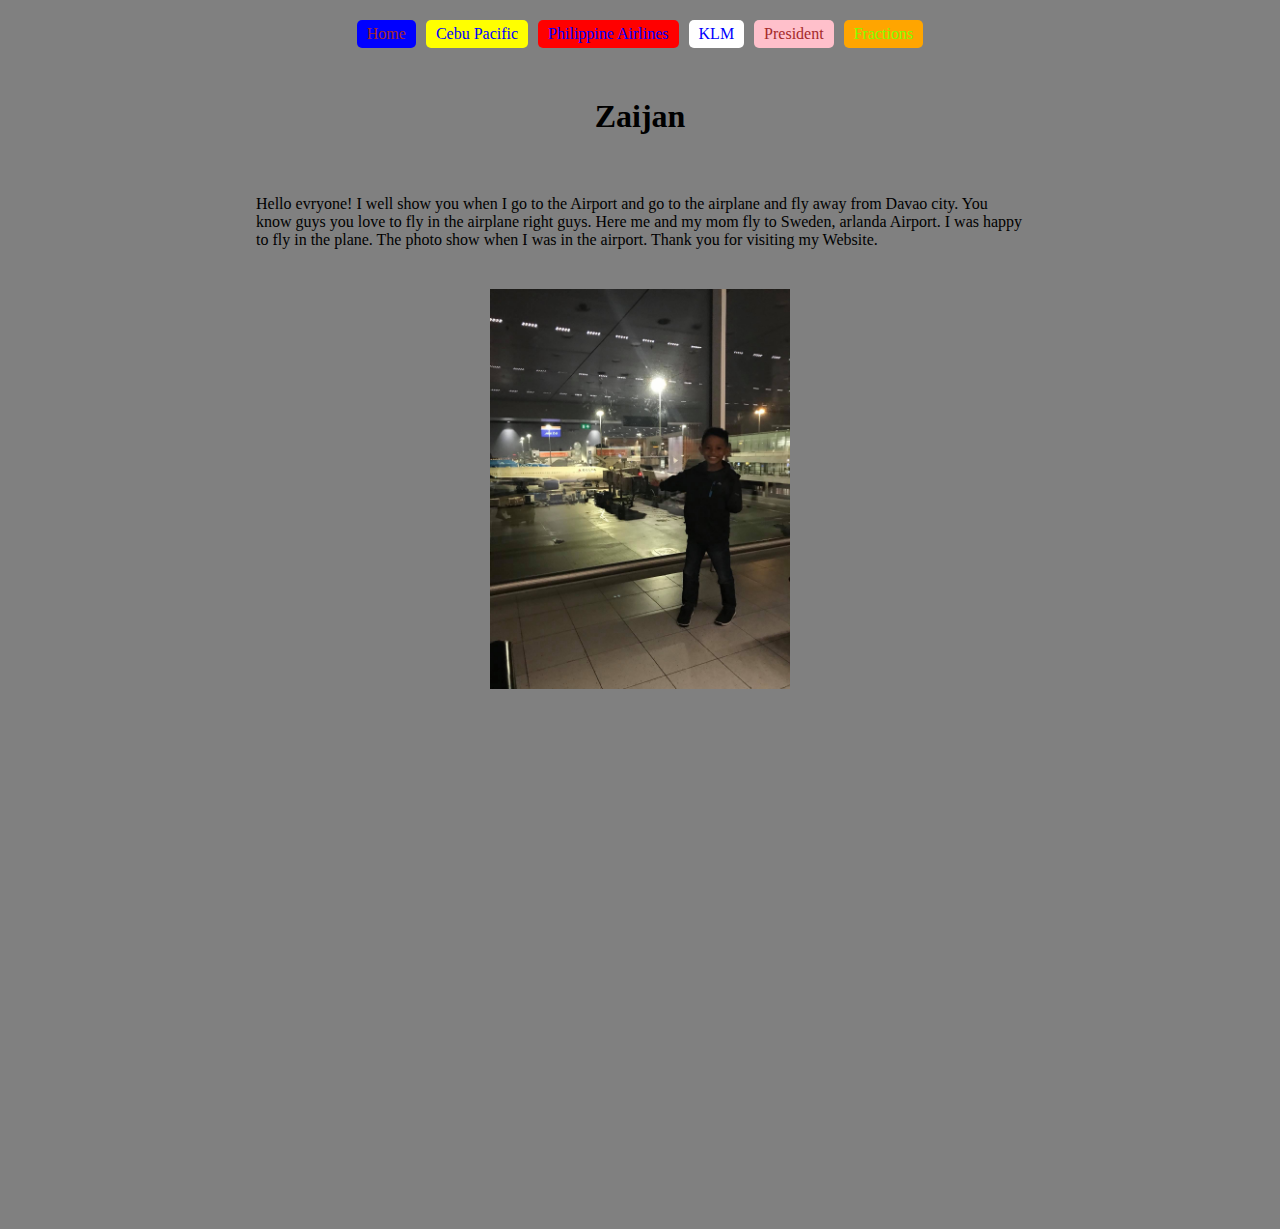
<file: index.html>
<!DOCTYPE html>
<html lang="en">
  <head>
    <title>Zaijan's Website</title>
    <meta charset="UTF-8" />
    <meta name="viewport" content="width=device-width, initial-scale=1" />
    <link rel="stylesheet" href="styles.css" />
  </head>
  <body>
    <div class="nav">
      <div class="home button"><a href="index.html">Home</a></div>
      <div class="cebu button"><a href="cebu.html">Cebu Pacific</a></div>
      <div class="philippine button">
        <a href="phil.html">Philippine Airlines</a>
      </div>
      <div class="klm button"><a href="klm.html">KLM</a></div>
      <div class="president button"><a href="president.html">President</a></div>
      <div class="fractions button"><a href="fractions.html">Fractions</a></div>
    </div>
    <h1>Zaijan</h1>
    <p>
      Hello evryone! I well show you when I go to the Airport and go to the
      airplane and fly away from Davao city. You know guys you love to fly in
      the airplane right guys. Here me and my mom fly to Sweden, arlanda
      Airport. I was happy to fly in the plane. The photo show when I was in the
      airport. Thank you for visiting my Website.
    </p>
    <div class="zai-img"></div>
  </body>
</html>
</file>
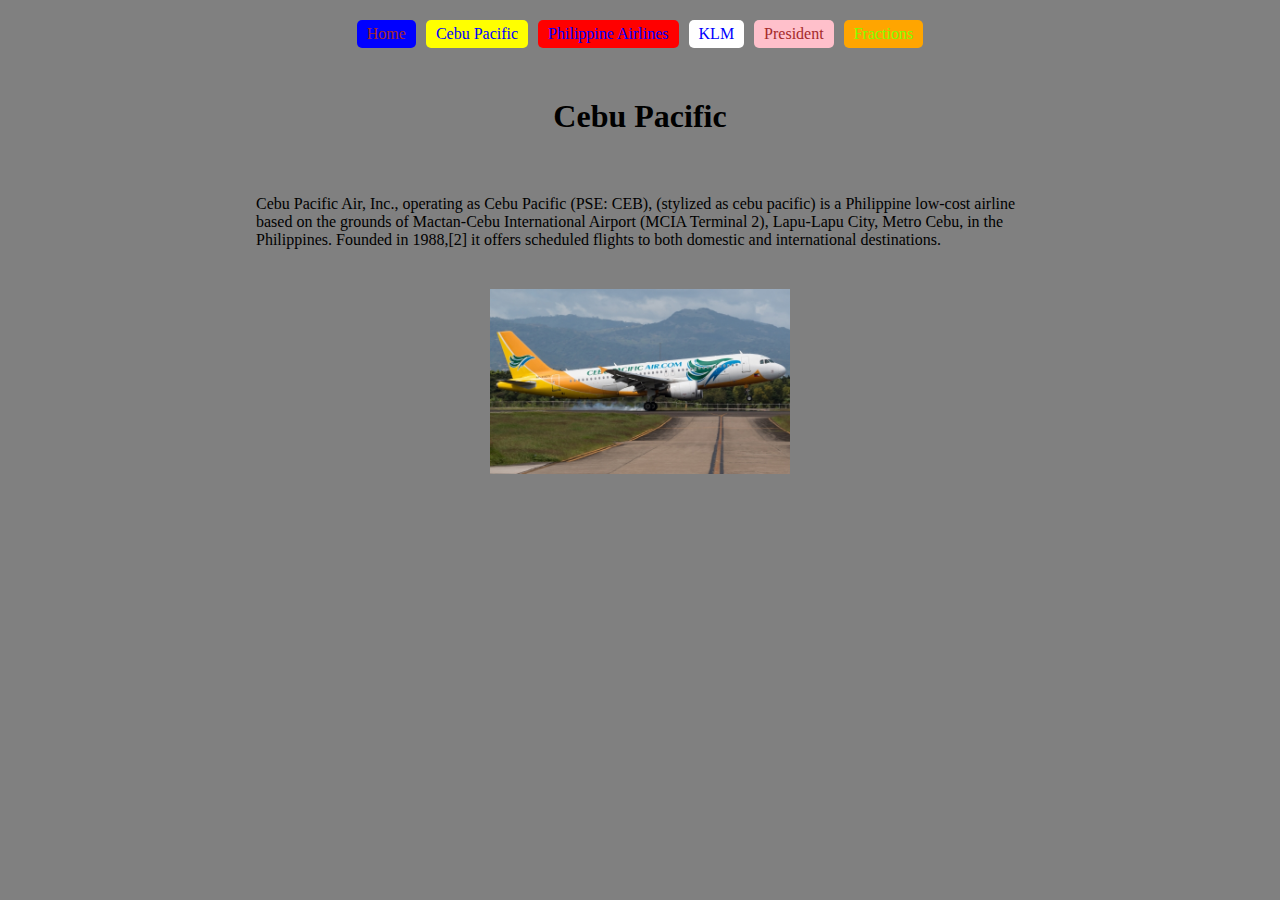
<file: cebu.html>
<!DOCTYPE html>
<html lang="en">
  <head>
    <title>Cebu Pacific</title>
    <meta charset="UTF-8" />
    <meta name="viewport" content="width=device-width, initial-scale=1" />
    <link rel="stylesheet" href="styles.css" />
  </head>
  <body>
    <div class="nav">
      <div class="home button"><a href="index.html">Home</a></div>
      <div class="cebu button"><a href="cebu.html">Cebu Pacific</a></div>
      <div class="philippine button">
        <a href="phil.html">Philippine Airlines</a>
      </div>
      <div class="klm button"><a href="klm.html">KLM</a></div>
      <div class="president button"><a href="president.html">President</a></div>
      <div class="fractions button"><a href="fractions.html">Fractions</a></div>
    </div>
    <h1>Cebu Pacific</h1>
    <p>
      Cebu Pacific Air, Inc., operating as Cebu Pacific (PSE: CEB), (stylized as
      cebu pacific) is a Philippine low-cost airline based on the grounds of
      Mactan-Cebu International Airport (MCIA Terminal 2), Lapu-Lapu City, Metro
      Cebu, in the Philippines. Founded in 1988,[2] it offers scheduled flights
      to both domestic and international destinations.
    </p>
    <div class="cebu-img"></div>
  </body>
</html>
</file>
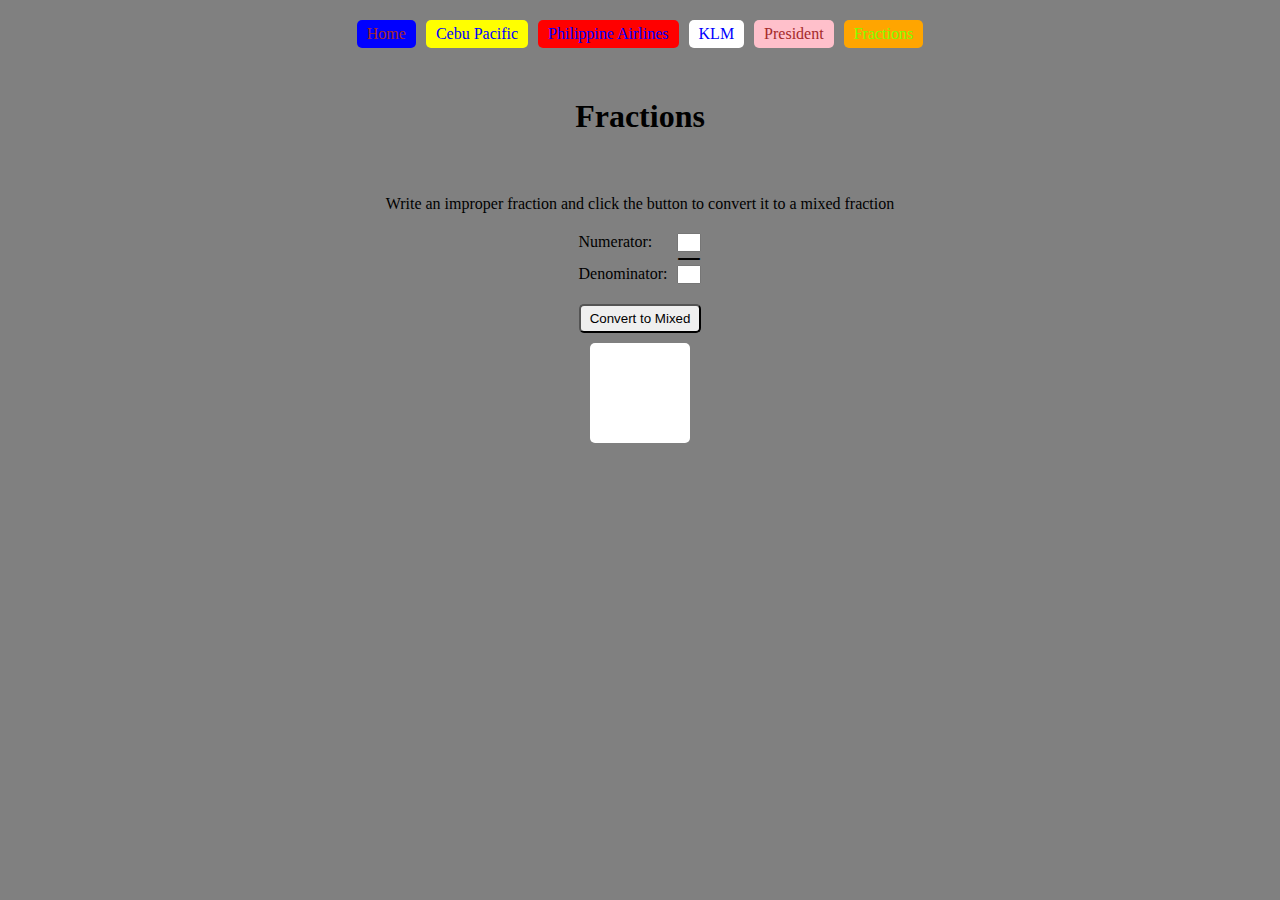
<file: fractions.html>
<!DOCTYPE html>
<html lang="en">
  <head>
    <title>Fractions</title>
    <meta charset="UTF-8" />
    <meta name="viewport" content="width=device-width, initial-scale=1" />
    <link rel="stylesheet" href="styles.css" />
  </head>
  <body>
    <div class="nav">
      <div class="home button"><a href="index.html">Home</a></div>
      <div class="cebu button"><a href="cebu.html">Cebu Pacific</a></div>
      <div class="philippine button">
        <a href="phil.html">Philippine Airlines</a>
      </div>
      <div class="klm button"><a href="klm.html">KLM</a></div>
      <div class="president button"><a href="president.html">President</a></div>
      <div class="fractions button"><a href="fractions.html">Fractions</a></div>
    </div>
    <h1>Fractions</h1>
    <p id="fraction-text">
      Write an improper fraction and click the button to convert it to a mixed
      fraction
    </p>
    <form id="fraction-form">
      <div class="form-group">
        <label for="num">Numerator:</label>
        <input name="num" type="text" required />
      </div>
      <div id="form-line"><span>_</span></div>
      <div class="form-group">
        <label for="den">Denominator:</label>
        <input name="den" type="text" required />
      </div>

      <button id="fraction-button" type="submit">Convert to Mixed</button>
    </form>
    <div class="result-container">
      <span id="holenumber"></span>
      <div id="fraction-container">
        <span id="num"></span>
        <span id="fraction-line"></span>
        <span id="den"></span>
      </div>
    </div>
  </body>
  <script>
    window.addEventListener("load", function () {
      const form = document.getElementById("fraction-form");
      form.addEventListener("submit", function (event) {
        event.preventDefault();
        const data = new FormData(form);
        const values = [...data.values()];
        console.log(values);
        convertToMixedFraction(values[0], values[1]);
      });
    });
    function convertToMixedFraction(num, den) {
      if (num < den) {
        // { value: nil, error: "Not an improper fraction" }
      }

      const holeNumber = Math.floor(num / den);
      let leftOver = num - holeNumber * den;
      let line = "_";
      //{ value: { holeNumber, den, num: leftOver }, error: nil }
      if (leftOver == 0) {
        leftOver = "";
        den = "";
        line = "";
      }
      console.log(`holenumber: ${holeNumber}, num: ${leftOver}, den: ${den}`);
      document.getElementById(`holenumber`).innerHTML = holeNumber;
      document.getElementById(`num`).innerHTML = leftOver;
      document.getElementById(`fraction-line`).innerHTML = line;
      document.getElementById(`den`).innerHTML = den;
    }
  </script>
</html>
</file>
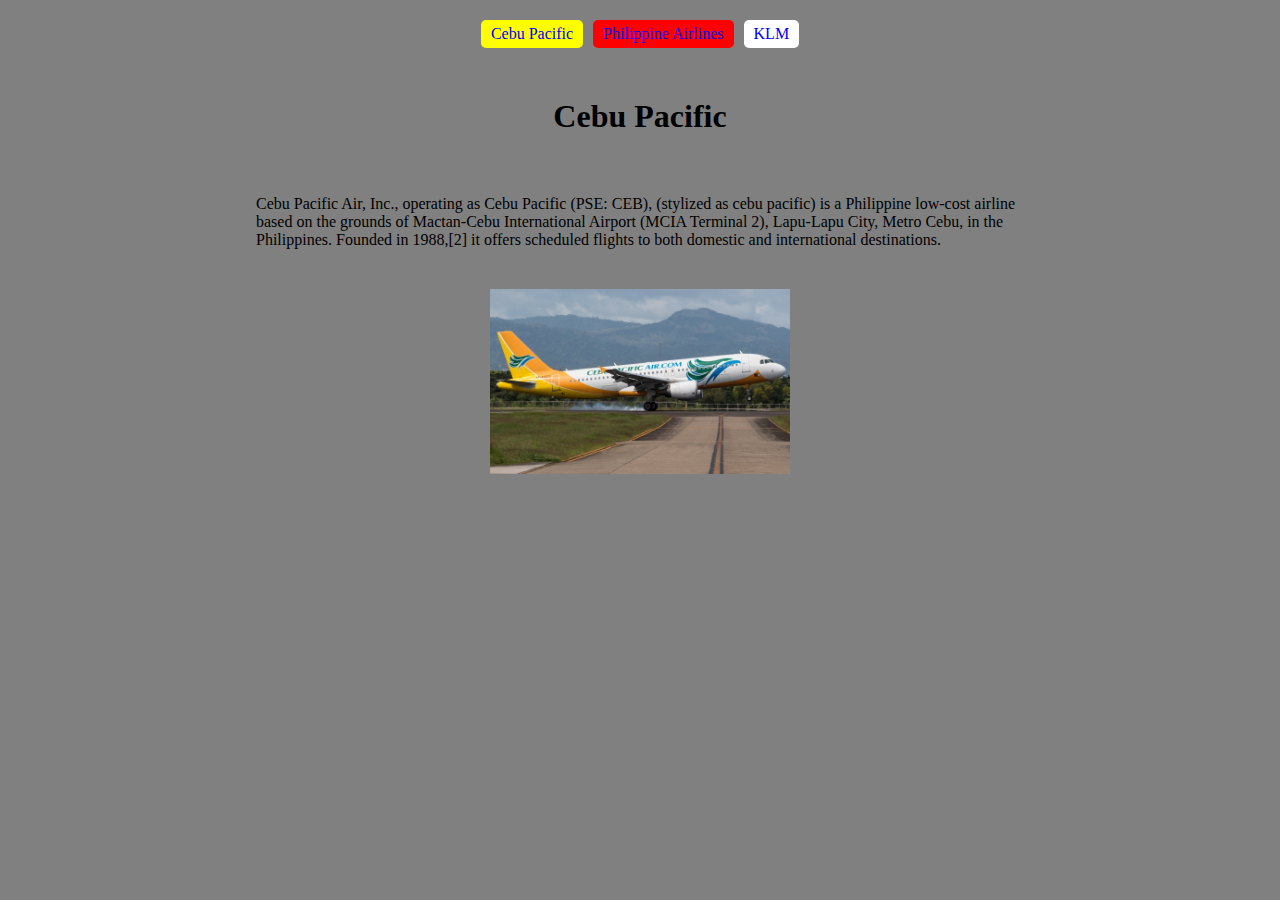
<file: home.html>
<!DOCTYPE html>
<html lang="en">
  <head>
    <title>Page Title</title>
    <meta charset="UTF-8" />
    <meta name="viewport" content="width=device-width, initial-scale=1" />
    <link rel="stylesheet" href="styles.css" />
  </head>
  <body>
    <div class="nav">
      <div class="cebu button"><a href="cebu.html">Cebu Pacific</a></div>
      <div class="philippine button">
        <a href="phil.html">Philippine Airlines</a>
      </div>
      <div class="klm button"><a href="klm.html">KLM</a></div>
    </div>
    <h1>Cebu Pacific</h1>
    <p>
      Cebu Pacific Air, Inc., operating as Cebu Pacific (PSE: CEB), (stylized as
      cebu pacific) is a Philippine low-cost airline based on the grounds of
      Mactan-Cebu International Airport (MCIA Terminal 2), Lapu-Lapu City, Metro
      Cebu, in the Philippines. Founded in 1988,[2] it offers scheduled flights
      to both domestic and international destinations.
    </p>
    <div class="cebu-img"></div>
  </body>
</html>
</file>
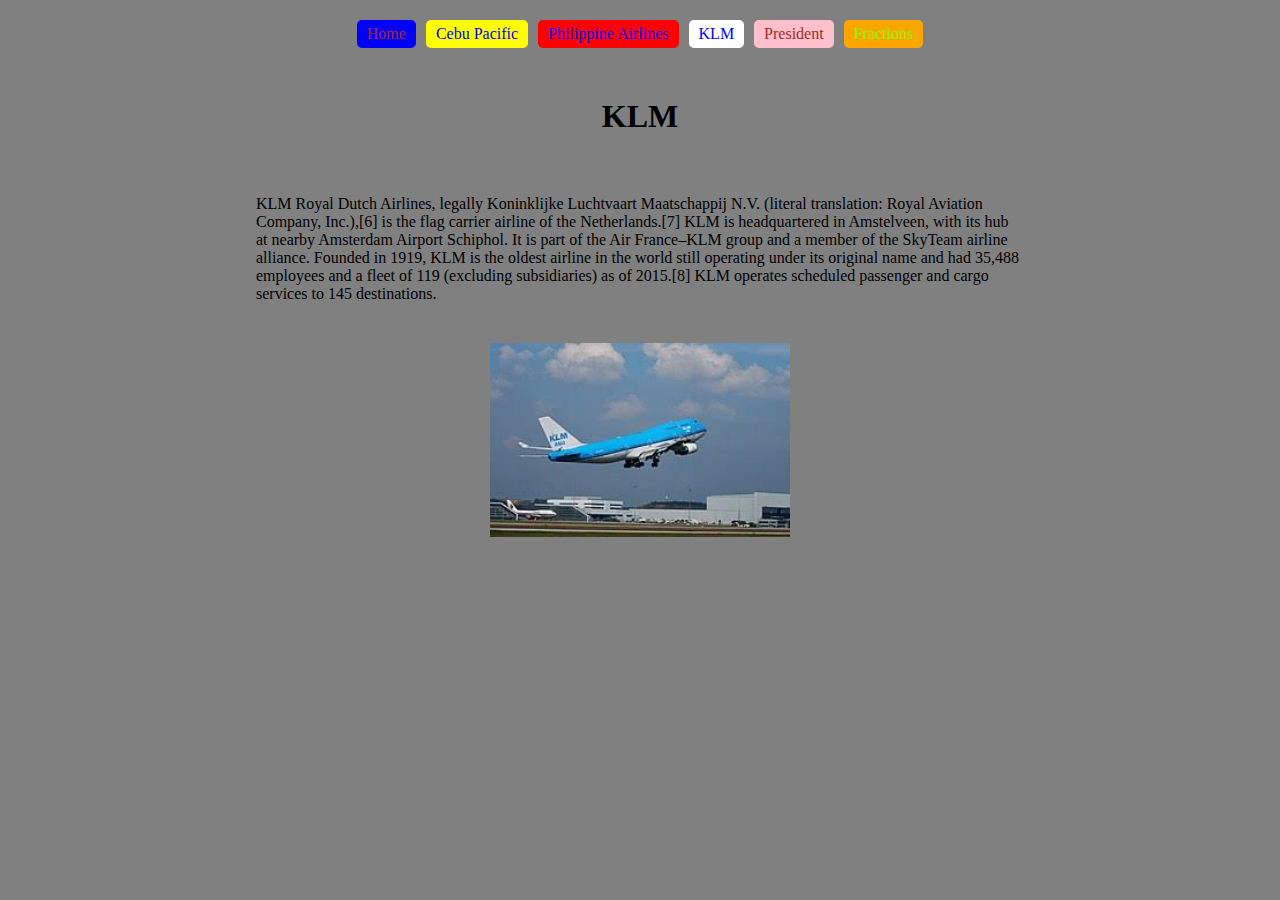
<file: klm.html>
<!DOCTYPE html>
<html lang="en">
  <head>
    <title>KLM</title>
    <meta charset="UTF-8" />
    <meta name="viewport" content="width=device-width, initial-scale=1" />
    <link rel="stylesheet" href="styles.css" />
  </head>
  <body>
    <div class="nav">
      <div class="home button"><a href="index.html">Home</a></div>
      <div class="cebu button"><a href="cebu.html">Cebu Pacific</a></div>
      <div class="philippine button">
        <a href="phil.html">Philippine Airlines</a>
      </div>
      <div class="klm button"><a href="klm.html">KLM</a></div>
      <div class="president button"><a href="president.html">President</a></div>
      <div class="fractions button"><a href="fractions.html">Fractions</a></div>
    </div>
    <h1>KLM</h1>
    <p>
      KLM Royal Dutch Airlines, legally Koninklijke Luchtvaart Maatschappij N.V.
      (literal translation: Royal Aviation Company, Inc.),[6] is the flag
      carrier airline of the Netherlands.[7] KLM is headquartered in Amstelveen,
      with its hub at nearby Amsterdam Airport Schiphol. It is part of the Air
      France–KLM group and a member of the SkyTeam airline alliance. Founded in
      1919, KLM is the oldest airline in the world still operating under its
      original name and had 35,488 employees and a fleet of 119 (excluding
      subsidiaries) as of 2015.[8] KLM operates scheduled passenger and cargo
      services to 145 destinations.
    </p>
    <div class="klm-img"></div>
  </body>
</html>
</file>
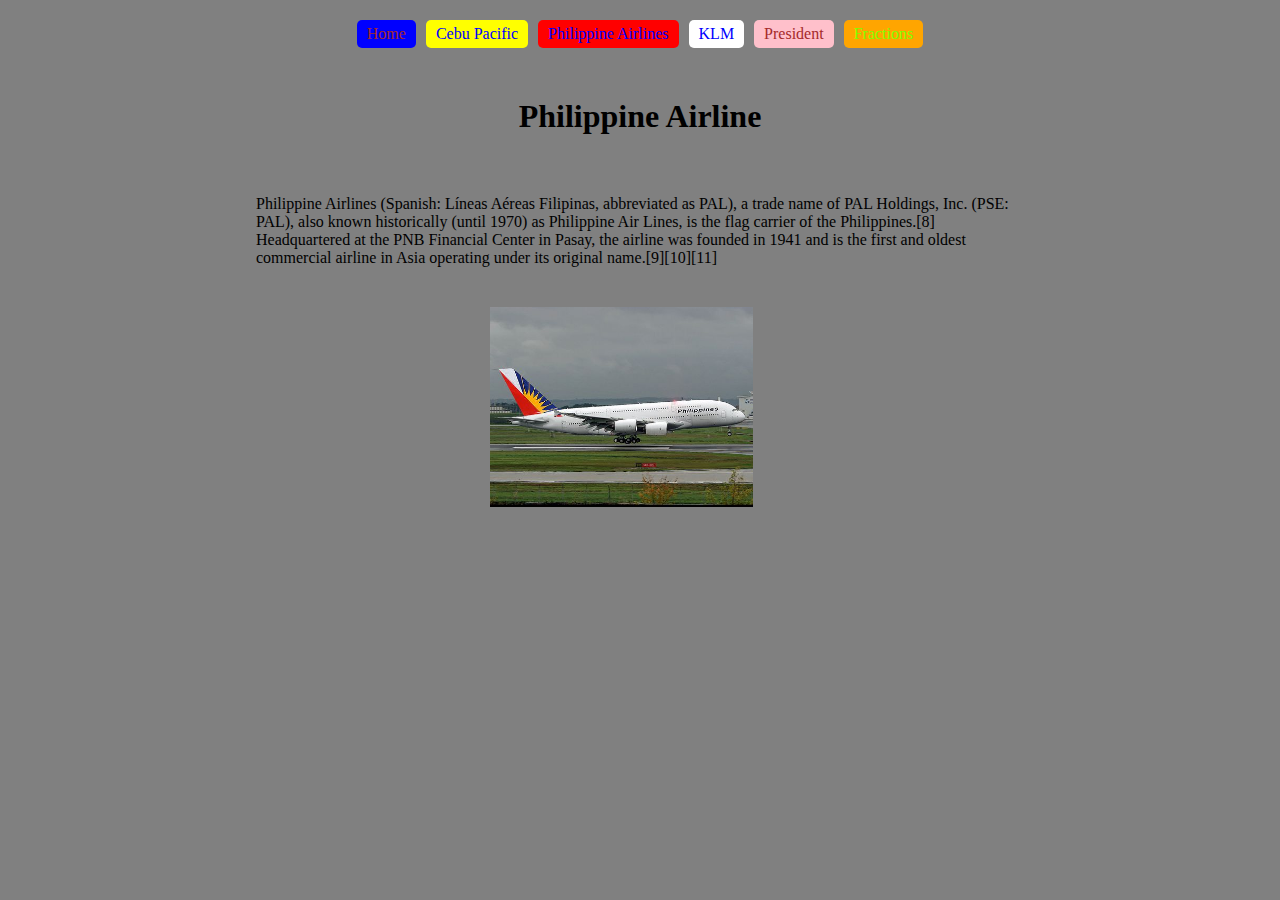
<file: phil.html>
<!DOCTYPE html>
<html lang="en">
  <head>
    <title>Philippine Airline</title>
    <meta charset="UTF-8" />
    <meta name="viewport" content="width=device-width, initial-scale=1" />
    <link rel="stylesheet" href="styles.css" />
  </head>
  <body>
    <div class="nav">
      <div class="home button"><a href="index.html">Home</a></div>
      <div class="cebu button"><a href="cebu.html">Cebu Pacific</a></div>
      <div class="philippine button">
        <a href="phil.html">Philippine Airlines</a>
      </div>
      <div class="klm button"><a href="klm.html">KLM</a></div>
      <div class="president button"><a href="president.html">President</a></div>
      <div class="fractions button"><a href="fractions.html">Fractions</a></div>
    </div>
    <h1>Philippine Airline</h1>
    <p>
      Philippine Airlines (Spanish: Líneas Aéreas Filipinas, abbreviated as
      PAL), a trade name of PAL Holdings, Inc. (PSE: PAL), also known
      historically (until 1970) as Philippine Air Lines, is the flag carrier of
      the Philippines.[8] Headquartered at the PNB Financial Center in Pasay,
      the airline was founded in 1941 and is the first and oldest commercial
      airline in Asia operating under its original name.[9][10][11]
    </p>
    <div class="phil-img"></div>
  </body>
</html>
</file>
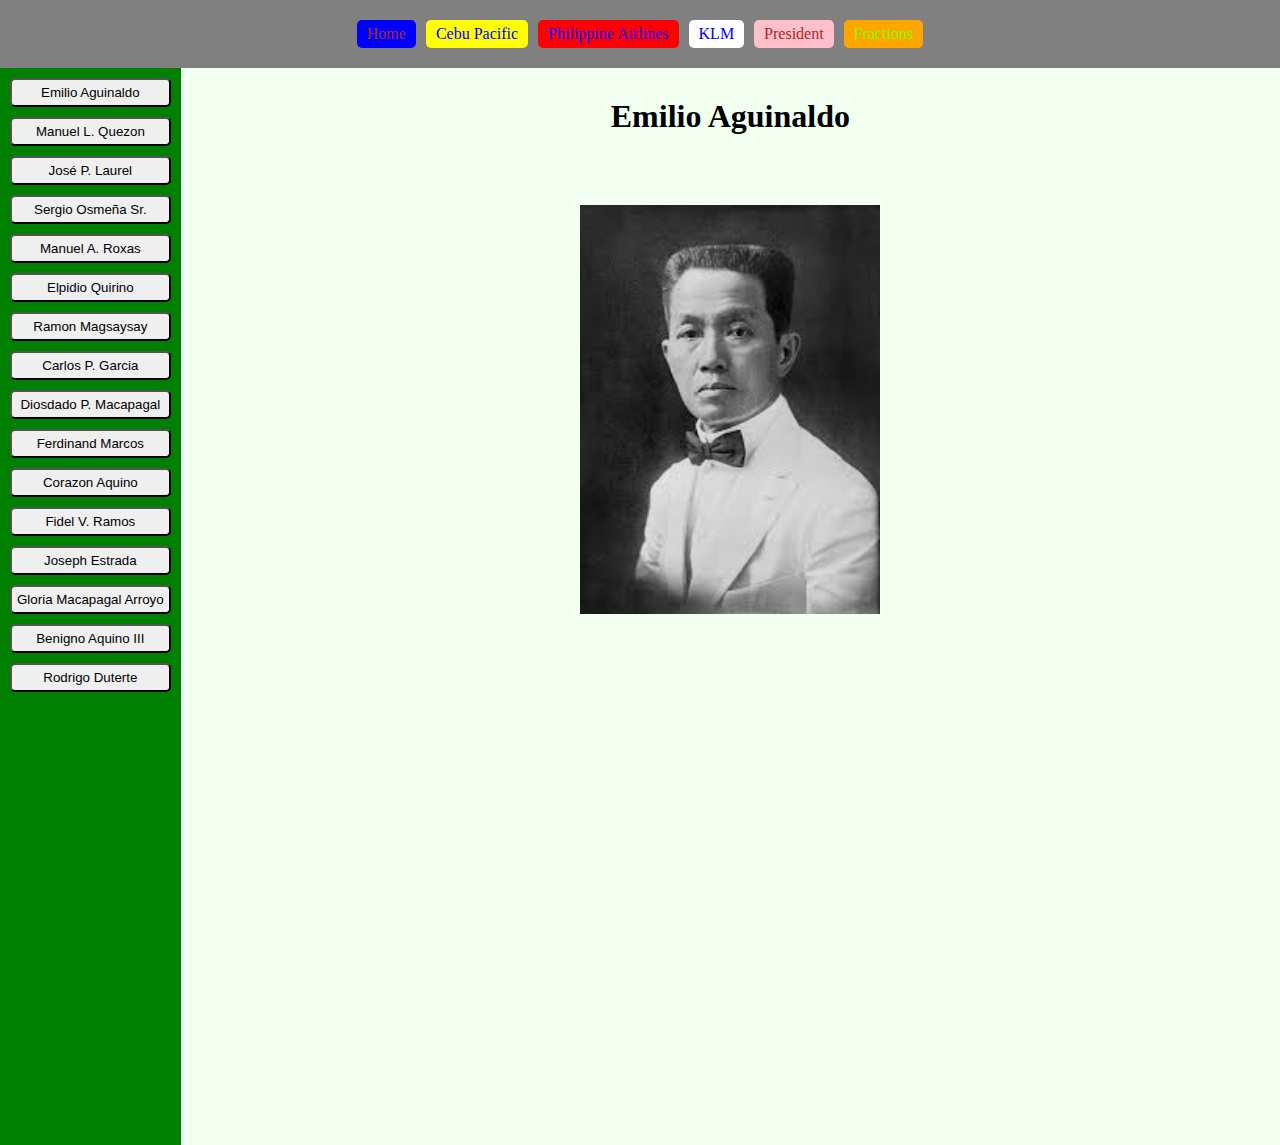
<file: president.html>
<!DOCTYPE html>
<html lang="en">
  <head>
    <title>President</title>
    <meta charset="UTF-8" />
    <meta name="viewport" content="width=device-width, initial-scale=1" />
    <link rel="stylesheet" href="styles.css" />
  </head>
  <body>
    <div class="nav">
      <div class="home button"><a href="index.html">Home</a></div>
      <div class="cebu button"><a href="cebu.html">Cebu Pacific</a></div>
      <div class="philippine button">
        <a href="phil.html">Philippine Airlines</a>
      </div>
      <div class="klm button"><a href="klm.html">KLM</a></div>
      <div class="president button"><a href="president.html">President</a></div>
      <div class="fractions button"><a href="fractions.html">Fractions</a></div>
    </div>
    <div class="main">
      <div class="side-nav">
        <button onclick="showPresident(1)">Emilio Aguinaldo</button>
        <button onclick="showPresident(2)">Manuel L. Quezon</button>
        <button onclick="showPresident(3)">José P. Laurel</button>
        <button onclick="showPresident(4)">Sergio Osmeña Sr.</button>
        <button onclick="showPresident(5)">Manuel A. Roxas</button>
        <button onclick="showPresident(6)">Elpidio Quirino</button>
        <button onclick="showPresident(7)">Ramon Magsaysay</button>
        <button onclick="showPresident(8)">Carlos P. Garcia</button>
        <button onclick="showPresident(9)">Diosdado P. Macapagal</button>
        <button onclick="showPresident(10)">Ferdinand Marcos</button>
        <button onclick="showPresident(11)">Corazon Aquino</button>
        <button onclick="showPresident(12)">Fidel V. Ramos</button>
        <button onclick="showPresident(13)">Joseph Estrada</button>
        <button onclick="showPresident(14)">Gloria Macapagal Arroyo</button>
        <button onclick="showPresident(15)">Benigno Aquino III</button>
        <button onclick="showPresident(16)">Rodrigo Duterte</button>
      </div>
      <div class="content">
        <div class="title-container">
          <h1 id="title">Emilio Aguinaldo</h1>
        </div>
        <div class="img-container">
          <div id="pres-image" class="pres-1-img"></div>
        </div>
      </div>
    </div>
  </body>
  <script>
    function showPresident(num) {
      const presidents = {
        1: "Emilio Aguinaldo",
        2: "Manuel L. Quezon",
        3: "José P. Laurel",
        4: "Sergio Osmeña Sr.",
        5: "Manuel A. Roxas",
        6: "Elpidio Quirino",
        7: "Ramon Magsaysay",
        8: "Carlos P. Garcia ",
        9: "Diosdado P. Macapagal",
        10: "Ferdinand Marcos",
        11: "Corazon Aquino",
        12: "Fidel V. Ramos",
        13: "Joseph Estrada",
        14: "Gloria Macapagal Arroyo",
        15: "Benigno Aquino III",
        16: "Rodrigo Duterte",
      };
      console.log(presidents[num]);
      document.getElementById("title").innerHTML = presidents[num];
      document.getElementById("pres-image").className = `pres-${num}-img`;
    }
  </script>
</html>
</file>
<file: styles.css>
* {
  margin: 0;
  padding: 0;
}

body {
  background-color: grey;
  display: flex;
  align-items: center;
  flex-direction: column;
}

.nav {
  display: flex;
  align-items: center;
  margin-bottom: 15px;
  margin-top: 15px;
}

.main {
  display: flex;
  flex: 0 0 100%;
  align-self: stretch;
}

.side-nav {
  flex: 0 0 auto;
  background-color: green;
  flex-direction: column;
  padding: 10px;
}

button {
  display: block;
  margin-bottom: 10px;
  width: 100%;
  padding: 5px;
  border-radius: 5px;
}

.content {
  background-color: honeydew;
  flex: 1 0 auto;
  flex-direction: column;
  align-items: center;
}

.button {
  display: flex;
  justify-content: center;
  align-items: center;
  padding-top: 5px;
  padding-bottom: 5px;
  padding-left: 10px;
  padding-right: 10px;
  margin: 5px;
  border-radius: 5px;
  cursor: pointer;
  background-color: gray;
}

a {
  text-decoration: none;
  color: inherit;
}

.home {
  background-color: blue;
  color: brown;
}

.cebu {
  background-color: yellow;
  color: blue;
}

.philippine {
  background-color: red;
  color: blue;
}

.klm {
  background-color: white;
  color: blue;
}

.president {
  background-color: pink;
  color: brown;
}

.fractions {
  background-color: orange;
  color: chartreuse;
}

.title-container {
  display: flex;
  justify-content: center;
}

.img-container {
  display: flex;
  justify-content: center;
}

.cebu-img {
  width: 300px;
  height: 200px;
  background-image: url(img/cebu-airplane.jpg);
  background-size: contain;
  background-repeat: no-repeat;
  margin: 40px;
}

.phil-img {
  width: 300px;
  height: 200px;
  background-image: url(img/phil-airplane.jpg);
  background-size: contain;
  background-repeat: no-repeat;
  margin: 40px;
}

.klm-img {
  width: 300px;
  height: 200px;
  background-image: url(img/klm.jpg);
  background-size: contain;
  background-repeat: no-repeat;
  margin: 40px;
}

.zai-img {
  width: 300px;
  height: 900px;
  background-image: url(img/zai.jpg);
  background-size: contain;
  background-repeat: no-repeat;
  margin: 40px;
}

.pres-1-img {
  width: 300px;
  height: 900px;
  background-image: url(img/pres-1.jpg);
  background-size: contain;
  background-repeat: no-repeat;
  margin: 40px;
}

.pres-2-img {
  width: 300px;
  height: 900px;
  background-image: url(img/pres-2.jpg);
  background-size: contain;
  background-repeat: no-repeat;
  margin: 40px;
}

.pres-3-img {
  width: 300px;
  height: 900px;
  background-image: url(img/pres-3.jpg);
  background-size: contain;
  background-repeat: no-repeat;
  margin: 40px;
}

.pres-4-img {
  width: 300px;
  height: 900px;
  background-image: url(img/pres-4.jpg);
  background-size: contain;
  background-repeat: no-repeat;
  margin: 40px;
}

.pres-5-img {
  width: 300px;
  height: 900px;
  background-image: url(img/pres-5.jpg);
  background-size: contain;
  background-repeat: no-repeat;
  margin: 40px;
}

.pres-6-img {
  width: 300px;
  height: 900px;
  background-image: url(img/pres-6.jpg);
  background-size: contain;
  background-repeat: no-repeat;
  margin: 40px;
}

.pres-7-img {
  width: 300px;
  height: 900px;
  background-image: url(img/pres-7.jpg);
  background-size: contain;
  background-repeat: no-repeat;
  margin: 40px;
}

.pres-8-img {
  width: 300px;
  height: 900px;
  background-image: url(img/pres-8.jpg);
  background-size: contain;
  background-repeat: no-repeat;
  margin: 40px;
}

.pres-9-img {
  width: 300px;
  height: 900px;
  background-image: url(img/pres-9.jpg);
  background-size: contain;
  background-repeat: no-repeat;
  margin: 40px;
}

.pres-10-img {
  width: 300px;
  height: 900px;
  background-image: url(img/pres-10.jpg);
  background-size: contain;
  background-repeat: no-repeat;
  margin: 40px;
}

.pres-11-img {
  width: 300px;
  height: 900px;
  background-image: url(img/pres-11.jpg);
  background-size: contain;
  background-repeat: no-repeat;
  margin: 40px;
}

.pres-12-img {
  width: 300px;
  height: 900px;
  background-image: url(img/pres-12.jpg);
  background-size: contain;
  background-repeat: no-repeat;
  margin: 40px;
}

.pres-13-img {
  width: 300px;
  height: 900px;
  background-image: url(img/pres-13.jpg);
  background-size: contain;
  background-repeat: no-repeat;
  margin: 40px;
}

.pres-14-img {
  width: 300px;
  height: 900px;
  background-image: url(img/pres-14.jpg);
  background-size: contain;
  background-repeat: no-repeat;
  margin: 40px;
}

.pres-15-img {
  width: 300px;
  height: 900px;
  background-image: url(img/pres-15.jpg);
  background-size: contain;
  background-repeat: no-repeat;
  margin: 40px;
}

.pres-16-img {
  width: 300px;
  height: 900px;
  background-image: url(img/pres-16.jpg);
  background-size: contain;
  background-repeat: no-repeat;
  margin: 40px;
}

p {
  margin-top: 30px;
  margin-bottom: 0px;
  width: 60%;
}

@media screen and (max-width: 600px) {
  p {
    width: 90%;
  }
}

h1 {
  margin: 30px 0;
}

#fraction-text {
  margin-bottom: 20px;

  text-align: center;
}

#fraction-form {
  display: flex;
  flex-direction: column;
}

.form-group {
  display: flex;
  justify-content: space-between;
  z-index: 5;
}

#form-line {
  display: flex;
  justify-content: flex-end;
  font-size: 42px;
  margin-top: -35px;
  padding-right: 2px;
}

input {
  width: 20px;
  margin-left: 10px;
}

#fraction-button {
  margin-top: 20px;
  width: auto;
}

.result-container {
  background-color: white;
  display: flex;
  justify-content: center;
  align-items: center;
  width: 100px;
  height: 100px;
  font-size: 22px;
  font-weight: 700;
  border-radius: 5px;
}

#fraction-container {
  display: flex;
  flex-direction: column;
}

#holenumber {
  margin-right: 5px;
  margin-top: 3px;
}

#fraction-line {
  margin-top: -22px;
}

#den {
  margin-top: -3px;
}
</file>
